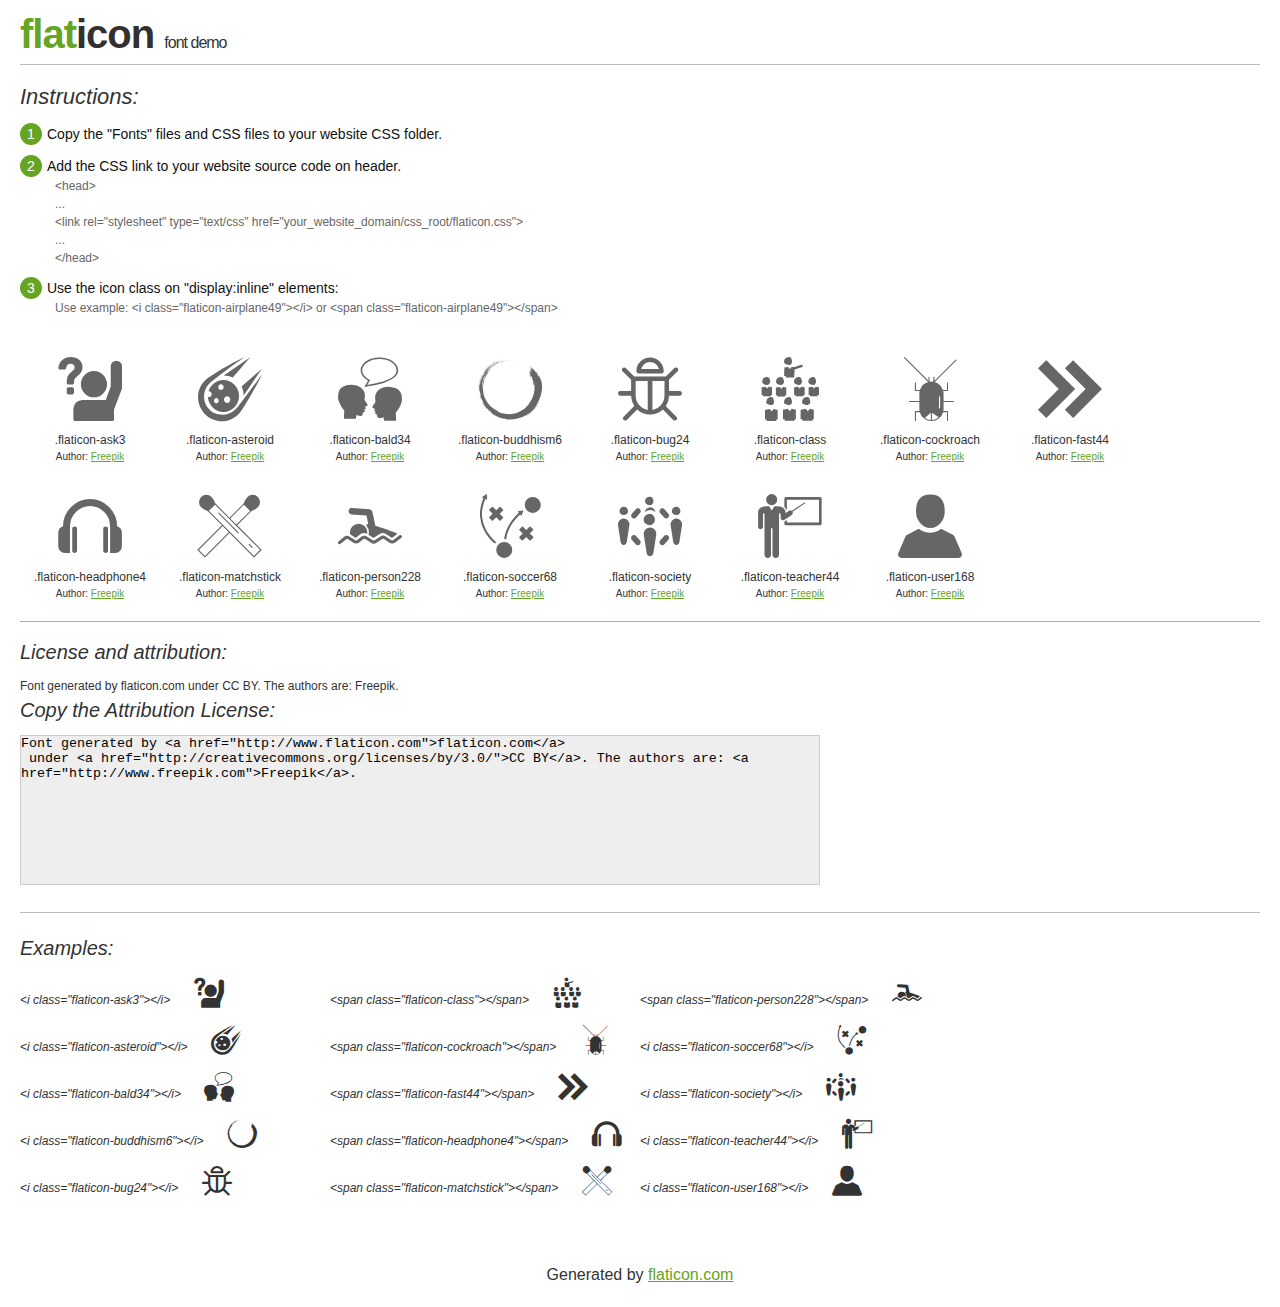
<file: css/flaticon.html>
<!DOCTYPE html>
<html>

<head>
    <title>Flaticon WebFont</title>
    <link rel="stylesheet" type="text/css" href="flaticon.css">
    <meta charset="UTF-8">
    <style>
    body {
        font-family: sans-serif;
        line-height: 1.5;
        font-size: 16px;
        padding: 20px;
        color:#333;
    }
    * {
        -moz-box-sizing: border-box;
        -webkit-box-sizing: border-box;
        box-sizing: border-box;
        margin: 0;
        padding: 0;
    }
    [class^="flaticon-"]:before, [class*=" flaticon-"]:before, [class^="flaticon-"]:after, [class*=" flaticon-"]:after {
        font-family: Flaticon;
        font-size: 30px;
        font-style: normal;
        margin-left: 20px;
        color: #333;
    }
    .image p {
		font-size: 12px;
		margin: 0px;
		clear: none;
		width: 300px;
		line-height: 40px;
	}
    .text {
        float: left;
        font-size:14px;
        margin-top: 15px;
    }
    .text ul {
        margin-left:0px;
        color:#111;
        margin-bottom:20px;
    }
    .text .ex {
        font-size:12px;
        color:#666;
        margin-left:35px;
        display:block;
    }
    .text ul li {
        margin-top:10px;
        list-style:none;
    }
    .num {
        background:#66A523;
        color:#fff;
        border-radius:20px;
        padding:1px;
        display:inline-block;
        width:22px;
        height:22px;
        text-align:center;
        margin-right: 5px;
    }
    .text ul strong {
        font-weight:normal;
        color:#000;
    }
    .image {
        width: 280px;
        float: left;
        margin-bottom: 15px;
        margin-right: 30px;
    }
    #glyphs {
        clear: both;
    }
    .image p:nth-child(even) i {
        clear: none;
    }
    .glyph {
        display: inline-block;
        width: 120px;
        margin: 10px;
        text-align: center;
        vertical-align: top;
        background: #FFF;
    }
    .glyph .glyph-icon {
        padding: 10px;
        display: block;
        font-family:"Flaticon";
        font-size: 64px;
        line-height: 1;
    }
    .glyph .glyph-icon:before {
        font-size: 64px;
        color: #666;
        margin-left: 0;
    }
    .class-name {
        font-size: 12px;
    }
    .author-name {
		font-size: 10px;
	}
	a{
		color: #66A523;
	}
    .instructions {
        font-style:italic;
        font-size:22px;
        margin-bottom:10px;
    }
    .iconsuse {
        font-size:22px;
        font-style:italic;
        padding-top:20px;
        margin-top:20px;
        border-top:1px solid #bbb;
    }
    .usetitle {
        margin-bottom: 10px;
        font-size: 20px;
        font-style: italic;
    }
    .class-name:last-child {
        font-size: 10px;
        color:#888;
    }
    .class-name:last-child a {
        font-size: 10px;
        color:#555;
    }
    .class-name:last-child a:hover {
        color:#66A523;
    }
    .glyph > input {
        display: block;
        width: 100px;
        margin: 5px auto;
        text-align: center;
        font-size: 12px;
        cursor: text;
    }
    .glyph > input.icon-input {
        font-family:"Flaticon";
        font-size: 16px;
        margin-bottom: 10px;
    }
    h1.logo {
        font-size: 40px;
        letter-spacing: -1px;
        margin-top: -16px;
        text-transform: lowercase;
        border-bottom:1px solid #bbb;
    }
    h1.logo strong {
        font-size: 16px;
        font-family:sans-serif;
        font-weight:normal;
        color:#333;
    }
    h1.logo a {
        color:#34302d;
        text-decoration: none;
    }
    h1.logo a span {
        color:#66A523;
    }
    #footer {
        padding-top:40px;
        clear:both;
        text-align:center;
    }
    #footer a {
        color:#66A523;
    }
    textarea {
		margin: 0px;
		width: 800px;
		height: 150px;
		border: 1px solid #CCC;
		resize: none;
		background: #EEE;
    }
    .author-link, .attrDiv a{
    	font-size: 12px;
    	color: #333;
    	text-decoration: none;
    }
    .external {
    	display: block;
    }
    .attrDiv {
		font-size: 12px;
	}
    .attribution {
        border-top: 1px solid #AAA;
        margin: 10px 0;
        padding-top: 15px;
    }
    </style>
</head>

<body>
    <header>
        <h1 class="logo">
            <a href="http://www.flaticon.com">
                <span>FLAT</span>ICON</a>
            <strong>Font Demo</strong>
        </h1>
    </header>

    <section class="demo">
        <div class="text">

            <div class="instructions">Instructions:</div>

            <ul>
                <li>
                    <p>
                        <span class="num">1</span>Copy the "Fonts" files and CSS files to your website CSS folder.
                </li>
                <li>
                    <p>
                        <span class="num">2</span>Add the CSS link to your website source code on header.
                        <br />
                        <span class="ex">&lt;head&gt;
                            <br/>...
                            <br/>&lt;link rel="stylesheet" type="text/css" href="your_website_domain/css_root/flaticon.css"&gt;
                            <br/>...
                            <br/>&lt;/head&gt;</span>
                </li>

                <li>
                    <p>
                        <span class="num">3</span>Use the icon class on "display:inline" elements:
                        <br />
                        <span class="ex">Use example: &lt;i class=&quot;flaticon-airplane49&quot;&gt;&lt;/i&gt; or &lt;span class=&quot;flaticon-airplane49&quot;&gt;&lt;/span&gt;</span>
                </li>
            </ul>
        </div>

    </section>

    <section id="glyphs"><div class="glyph">
		<div class="glyph-icon flaticon-ask3"></div>
		<div class="class-name">.flaticon-ask3</div><div class="author-name">Author: <a href="http://www.flaticon.com/free-icon/raise-your-hand-to-ask_65827">Freepik</a></div></div><div class="glyph">
		<div class="glyph-icon flaticon-asteroid"></div>
		<div class="class-name">.flaticon-asteroid</div><div class="author-name">Author: <a href="http://www.flaticon.com/free-icon/comet_71323">Freepik</a></div></div><div class="glyph">
		<div class="glyph-icon flaticon-bald34"></div>
		<div class="class-name">.flaticon-bald34</div><div class="author-name">Author: <a href="http://www.flaticon.com/free-icon/bald-professors-talking_43168">Freepik</a></div></div><div class="glyph">
		<div class="glyph-icon flaticon-buddhism6"></div>
		<div class="class-name">.flaticon-buddhism6</div><div class="author-name">Author: <a href="http://www.flaticon.com/free-icon/zen-brush-symbol_84473">Freepik</a></div></div><div class="glyph">
		<div class="glyph-icon flaticon-bug24"></div>
		<div class="class-name">.flaticon-bug24</div><div class="author-name">Author: <a href="http://www.flaticon.com/free-icon/virus_93613">Freepik</a></div></div><div class="glyph">
		<div class="glyph-icon flaticon-class"></div>
		<div class="class-name">.flaticon-class</div><div class="author-name">Author: <a href="http://www.flaticon.com/free-icon/class-group-of-students-and-professor-in-front_43892">Freepik</a></div></div><div class="glyph">
		<div class="glyph-icon flaticon-cockroach"></div>
		<div class="class-name">.flaticon-cockroach</div><div class="author-name">Author: <a href="http://www.flaticon.com/free-icon/cockroach-animal_29253">Freepik</a></div></div><div class="glyph">
		<div class="glyph-icon flaticon-fast44"></div>
		<div class="class-name">.flaticon-fast44</div><div class="author-name">Author: <a href="http://www.flaticon.com/free-icon/fast-forward-double-right-arrows_60678">Freepik</a></div></div><div class="glyph">
		<div class="glyph-icon flaticon-headphone4"></div>
		<div class="class-name">.flaticon-headphone4</div><div class="author-name">Author: <a href="http://www.flaticon.com/free-icon/headphone-symbol_27130">Freepik</a></div></div><div class="glyph">
		<div class="glyph-icon flaticon-matchstick"></div>
		<div class="class-name">.flaticon-matchstick</div><div class="author-name">Author: <a href="http://www.flaticon.com/free-icon/matchstick-cross_28352">Freepik</a></div></div><div class="glyph">
		<div class="glyph-icon flaticon-person228"></div>
		<div class="class-name">.flaticon-person228</div><div class="author-name">Author: <a href="http://www.flaticon.com/free-icon/person-swimming_37609">Freepik</a></div></div><div class="glyph">
		<div class="glyph-icon flaticon-soccer68"></div>
		<div class="class-name">.flaticon-soccer68</div><div class="author-name">Author: <a href="http://www.flaticon.com/free-icon/soccer-tactics-sketch_53286">Freepik</a></div></div><div class="glyph">
		<div class="glyph-icon flaticon-society"></div>
		<div class="class-name">.flaticon-society</div><div class="author-name">Author: <a href="http://www.flaticon.com/free-icon/holding-hands-in-a-circle_64932">Freepik</a></div></div><div class="glyph">
		<div class="glyph-icon flaticon-teacher44"></div>
		<div class="class-name">.flaticon-teacher44</div><div class="author-name">Author: <a href="http://www.flaticon.com/free-icon/teach_4413">Freepik</a></div></div><div class="glyph">
		<div class="glyph-icon flaticon-user168"></div>
		<div class="class-name">.flaticon-user168</div><div class="author-name">Author: <a href="http://www.flaticon.com/free-icon/user-silhouette_64096">Freepik</a></div></div></section>

<section class="attribution">

	<div class="usetitle">License and attribution:</div><div class="attrDiv">Font generated by <a href="http://www.flaticon.com">flaticon.com</a>
 under <a href="http://creativecommons.org/licenses/by/3.0/">CC BY</a>. The authors are: <a href="http://www.freepik.com">Freepik</a>.</div><div class="usetitle">Copy the Attribution License:</div>

<textarea onclick="this.focus();this.select();">Font generated by &lt;a href=&quot;http://www.flaticon.com&quot;&gt;flaticon.com&lt;/a&gt;
 under &lt;a href=&quot;http://creativecommons.org/licenses/by/3.0/&quot;&gt;CC BY&lt;/a&gt;. The authors are: &lt;a href=&quot;http://www.freepik.com&quot;&gt;Freepik&lt;/a&gt;.</textarea>

</section>

<section class="iconsuse">
    	<div class="usetitle">Examples:</div>
		<div class="image"><p>&lt;i class=&quot;flaticon-ask3&quot;&gt;&lt;/i&gt; <i class="flaticon-ask3"></i></p><p>&lt;i class=&quot;flaticon-asteroid&quot;&gt;&lt;/i&gt; <i class="flaticon-asteroid"></i></p><p>&lt;i class=&quot;flaticon-bald34&quot;&gt;&lt;/i&gt; <i class="flaticon-bald34"></i></p><p>&lt;i class=&quot;flaticon-buddhism6&quot;&gt;&lt;/i&gt; <i class="flaticon-buddhism6"></i></p><p>&lt;i class=&quot;flaticon-bug24&quot;&gt;&lt;/i&gt; <i class="flaticon-bug24"></i></p></div><div class="image"><p>&lt;span class=&quot;flaticon-class&quot;&gt;&lt;/span&gt; <span class="flaticon-class"></span></p><p>&lt;span class=&quot;flaticon-cockroach&quot;&gt;&lt;/span&gt; <span class="flaticon-cockroach"></span></p><p>&lt;span class=&quot;flaticon-fast44&quot;&gt;&lt;/span&gt; <span class="flaticon-fast44"></span></p><p>&lt;span class=&quot;flaticon-headphone4&quot;&gt;&lt;/span&gt; <span class="flaticon-headphone4"></span></p><p>&lt;span class=&quot;flaticon-matchstick&quot;&gt;&lt;/span&gt; <span class="flaticon-matchstick"></span></p></div><div class="image"><p>&lt;span class=&quot;flaticon-person228&quot;&gt;&lt;/span&gt; <span class="flaticon-person228"></span></p><p>&lt;i class=&quot;flaticon-soccer68&quot;&gt;&lt;/i&gt; <i class="flaticon-soccer68"></i></p><p>&lt;i class=&quot;flaticon-society&quot;&gt;&lt;/i&gt; <i class="flaticon-society"></i></p><p>&lt;i class=&quot;flaticon-teacher44&quot;&gt;&lt;/i&gt; <i class="flaticon-teacher44"></i></p><p>&lt;i class=&quot;flaticon-user168&quot;&gt;&lt;/i&gt; <i class="flaticon-user168"></i></p></div>
</section>
<div id="footer">
    <div>Generated by <a href="http://www.flaticon.com">flaticon.com</a>
    </div>
</div>
	</body>
</html>
</file>
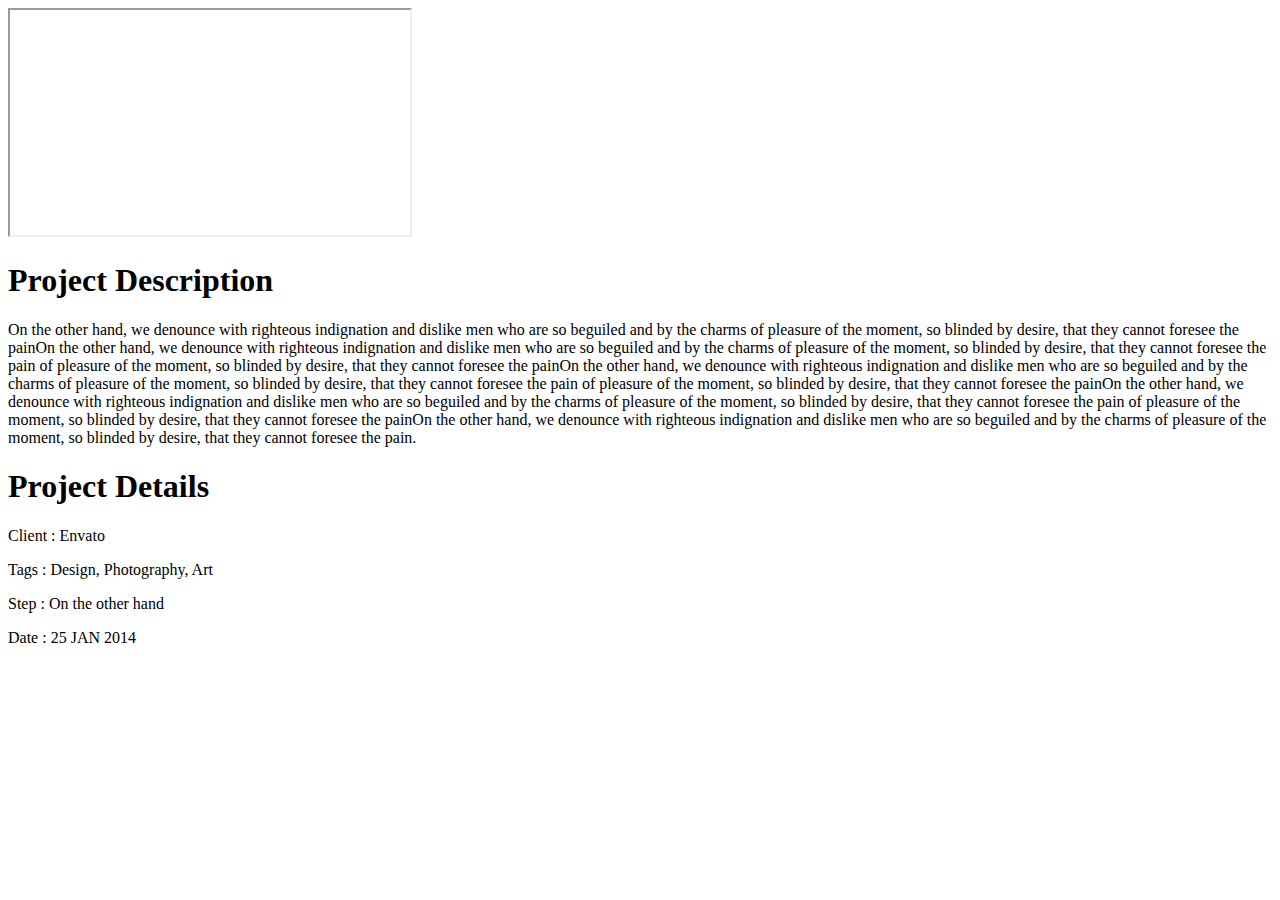
<file: projects/project-3.html>
<!DOCTYPE html>
<html lang="en">
<head>
    <meta charset="utf-8" />
    <title>Oxygen OnePage HTML Theme</title>

</head>
<body>


    <section class="extended-project container">
        <div class="inner portfolio">
            <!-- Your Project Video -->
            <div class="project">
                <div class="fit-vids fullwidth">
                    <!-- Video -->
                    <iframe src="http://player.vimeo.com/video/30639594?" width="400" height="225" ></iframe>
                </div>
            </div>
            <!-- Header -->
            <h1 class="project-header bold dark condensed uppercase">Project Description</h1>
            <!-- Description -->
            <p class=" project-desc light">On the other hand, we denounce with righteous indignation and dislike men who are so beguiled and by the <span class="colored normal">charms</span> of pleasure of the moment, so blinded by desire, that they cannot foresee the painOn the other hand, we denounce with righteous indignation and dislike men who are so beguiled and by the charms of pleasure of the moment, so blinded by desire, that they cannot foresee the pain of pleasure of the moment, so blinded by desire, that they cannot foresee the painOn the other hand, we denounce with righteous indignation and dislike men who are so beguiled and by the charms of pleasure of the moment, so blinded by desire, that they cannot foresee the pain of pleasure of the moment, so blinded by desire, that they cannot foresee the painOn the other hand, we denounce with righteous indignation and dislike men who are so beguiled and by the charms of pleasure of the moment, so blinded by desire, that they cannot foresee the pain of pleasure of the moment, so blinded by desire, that they cannot foresee the painOn the other hand, we denounce with righteous indignation and dislike men who are so beguiled and by the charms of pleasure of the moment, so blinded by desire, that they cannot foresee the pain.</p>

            <!-- Header -->
            <h1 class="project-header bold dark condensed uppercase">Project Details</h1>

            <!-- Description -->
            <p class=" project-detail light"><span class="bold condensed uppercase">Client : </span>Envato</p>

            <p class=" project-detail light"><span class="bold condensed uppercase">Tags : </span>Design, Photography, Art</p>

            <p class=" project-detail light"><span class="bold condensed uppercase">Step : </span>On the other hand</p>

            <p class=" project-detail light"><span class="bold condensed uppercase">Date : </span>25 JAN 2014</p>

         </div><!-- End Inner Portfolio -->

    </section><!-- End Project -->

</body>
</html>
</file>
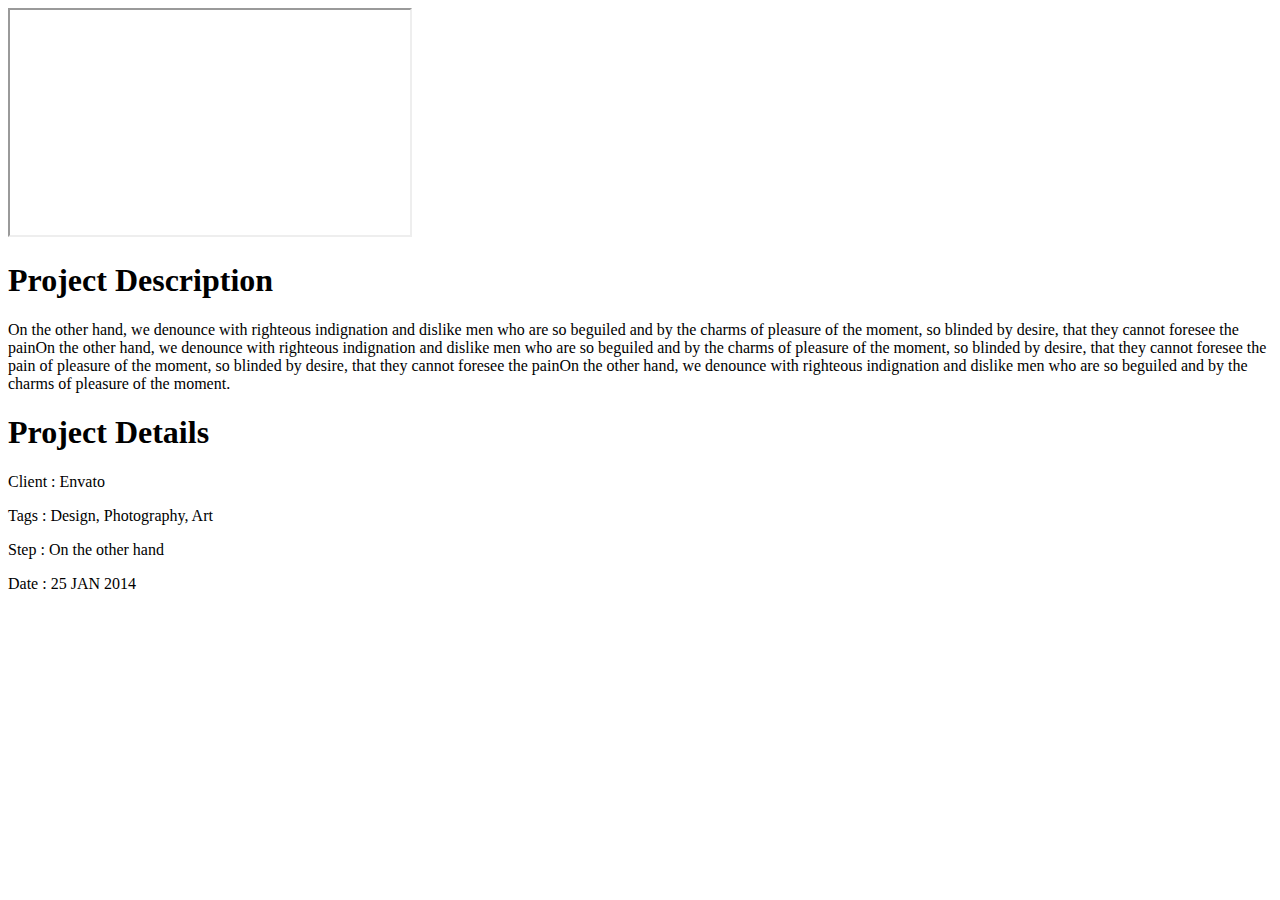
<file: projects/project-4.html>
<!DOCTYPE html>
<html lang="en">
<head>
</head>
<body>


    <section class="extended-project container">

        <div class="inner portfolio">

            <div class="col-xs-8">
                <!-- Your Project Video -->
                <div class="project">
                    <div class="fit-vids fullwidth">
                        <!-- Video -->
                        <iframe src="http://player.vimeo.com/video/30639594?" width="400" height="225" ></iframe>
                    </div>
                </div>
            </div>

            <div class="col-xs-4">

                <!-- Header -->
                <h1 class="project-header bold dark condensed no-padding uppercase">Project Description</h1>

                <!-- Description -->
                <p class=" project-desc light">On the other hand, we denounce with righteous indignation and dislike men who are so beguiled and by the <span class="colored normal">charms</span> of pleasure of the moment, so blinded by desire, that they cannot foresee the painOn the other hand, we denounce with righteous indignation and dislike men who are so beguiled and by the charms of pleasure of the moment, so blinded by desire, that they cannot foresee the pain of pleasure of the moment, so blinded by desire, that they cannot foresee the painOn the other hand, we denounce with righteous indignation and dislike men who are so beguiled and by the charms of pleasure of the moment.</p>

                <!-- Header -->
                <h1 class="project-header bold dark condensed uppercase">Project Details</h1>

                <!-- Description -->
                <p class=" project-detail light"><span class="bold condensed uppercase">Client : </span>Envato</p>

                <p class=" project-detail light"><span class="bold condensed uppercase">Tags : </span>Design, Photography, Art</p>

                <p class=" project-detail light"><span class="bold condensed uppercase">Step : </span>On the other hand</p>

                <p class=" project-detail light"><span class="bold condensed uppercase">Date : </span>25 JAN 2014</p>

            </div>

            <div class="clear"></div>
        </div><!-- End Inner Portfolio -->

    </section><!-- End Project -->

</body>
</html>
</file>
<file: css/flaticon.css>
@font-face {
	font-family: "Flaticon";
	src: url("flaticon.eot");
	src: url("flaticon.eot#iefix") format("embedded-opentype"),
	url("flaticon.woff") format("woff"),
	url("flaticon.ttf") format("truetype"),
	url("flaticon.svg") format("svg");
	font-weight: normal;
	font-style: normal;
}
[class^="flaticon-"]:before, [class*=" flaticon-"]:before,
[class^="flaticon-"]:after, [class*=" flaticon-"]:after {   
	font-family: Flaticon;
    font-style: normal;
}.flaticon-ask3:before {
	content: "\e000";
}
.flaticon-asteroid:before {
	content: "\e001";
}
.flaticon-bald34:before {
	content: "\e002";
}
.flaticon-buddhism6:before {
	content: "\e003";
}
.flaticon-bug24:before {
	content: "\e004";
}
.flaticon-class:before {
	content: "\e005";
}
.flaticon-cockroach:before {
	content: "\e006";
}
.flaticon-fast44:before {
	content: "\e007";
}
.flaticon-headphone4:before {
	content: "\e008";
}
.flaticon-matchstick:before {
	content: "\e009";
}
.flaticon-person228:before {
	content: "\e00a";
}
.flaticon-soccer68:before {
	content: "\e00b";
}
.flaticon-society:before {
	content: "\e00c";
}
.flaticon-teacher44:before {
	content: "\e00d";
}
.flaticon-user168:before {
	content: "\e00e";
}
</file>
